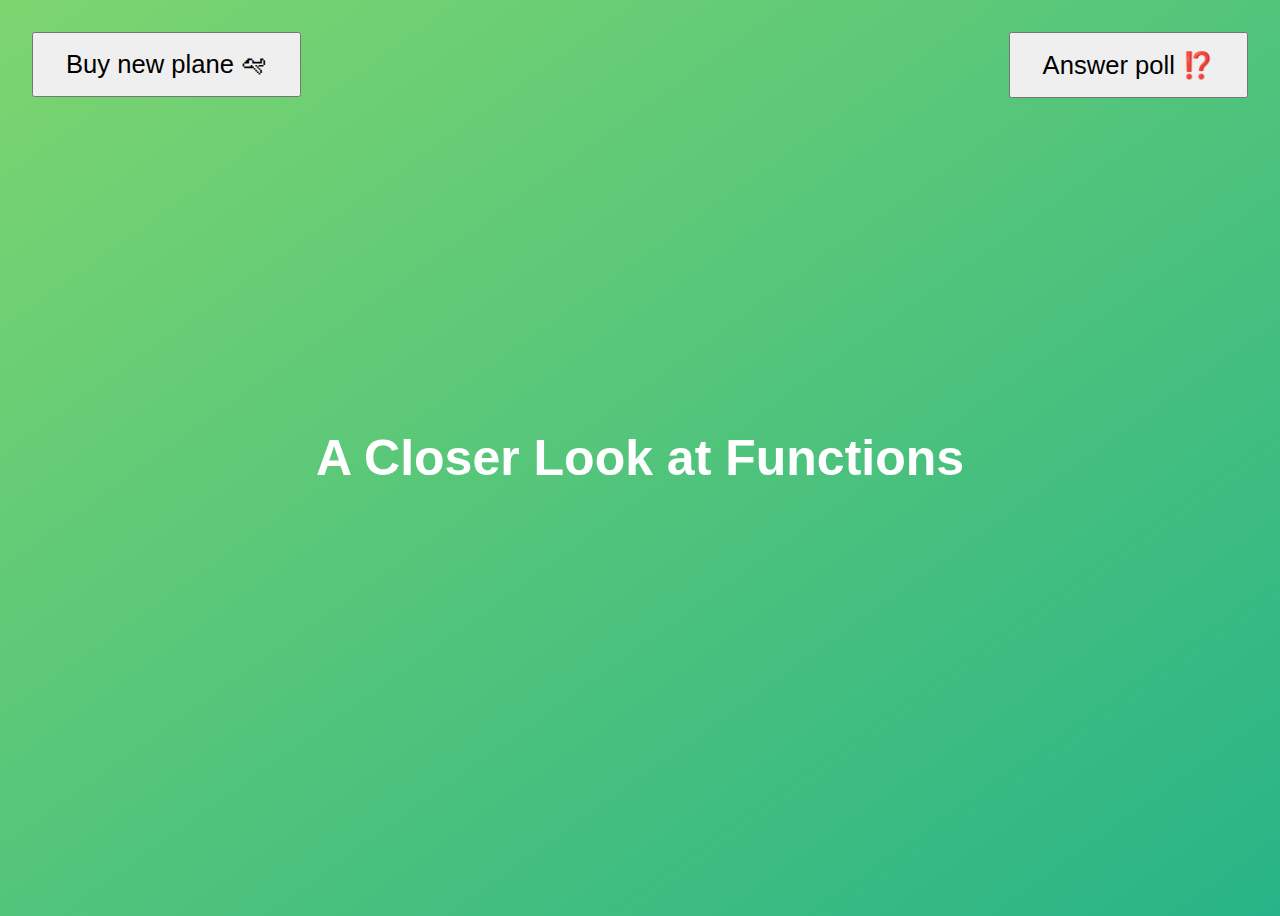
<file: bind method/index.html>
<!DOCTYPE html>
<html lang="en">
  <head>
    <meta charset="UTF-8" />
    <meta name="viewport" content="width=device-width, initial-scale=1.0" />
    <meta http-equiv="X-UA-Compatible" content="ie=edge" />
    <title>A Closer Look at Functions</title>
    <style>
      body {
        height: 100vh;
        display: flex;
        align-items: center;
        background: linear-gradient(to top left, #28b487, #7dd56f);
      }
      h1 {
        font-family: sans-serif;
        font-size: 50px;
        line-height: 1.3;
        width: 100%;
        padding: 30px;
        text-align: center;
        color: white;
      }
      .buy,
      .poll {
        font-size: 1.6rem;
        padding: 1rem 2rem;
        position: absolute;
        top: 2rem;
      }
      .buy {
        left: 2rem;
      }
      .poll {
        right: 2rem;
      }
    </style>
  </head>
  <body>
    <h1>A Closer Look at Functions</h1>
    <button class="buy">Buy new plane 🛩</button>
    <button class="poll">Answer poll ⁉️</button>
    <script src="script.js"></script>
  </body>
</html>
</file>
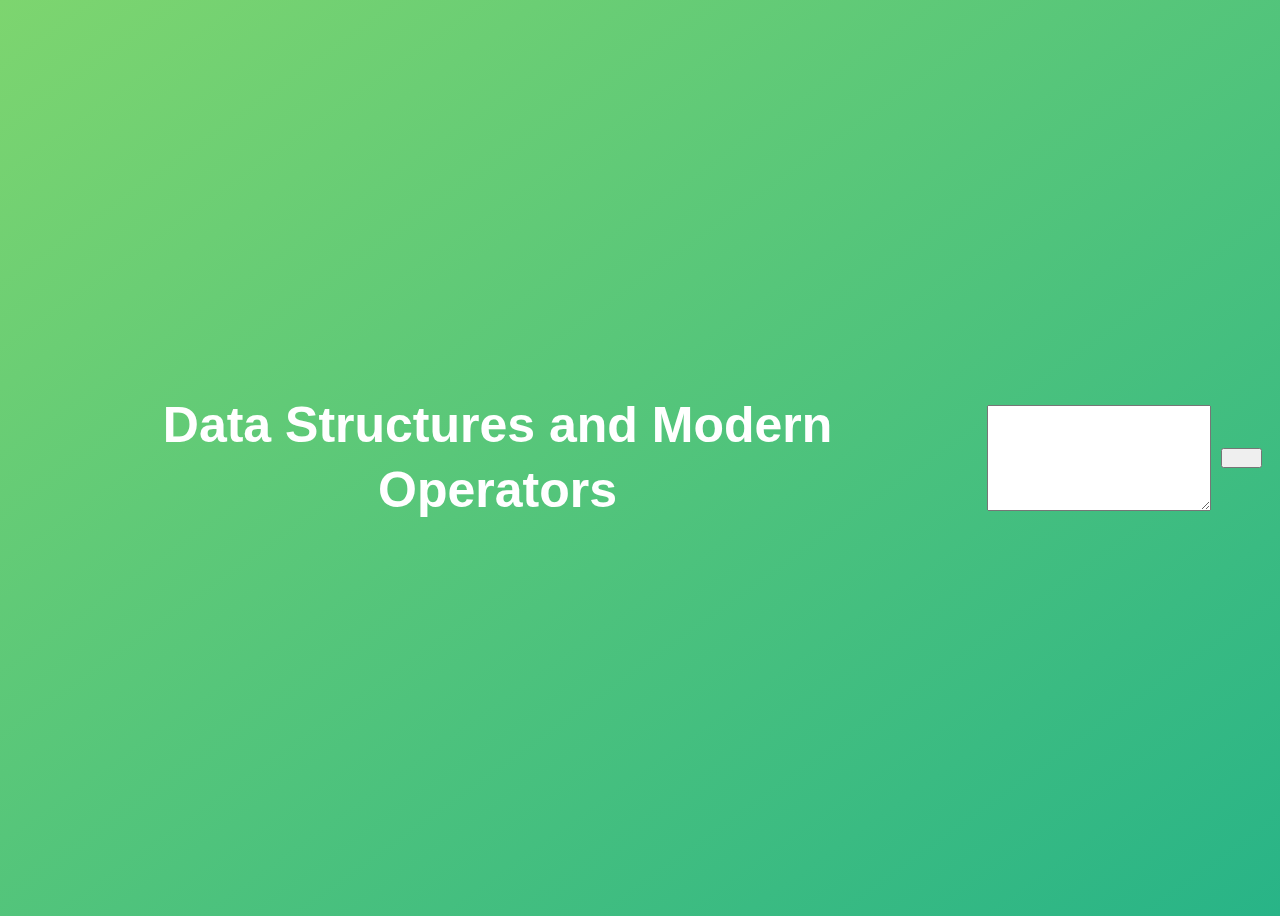
<file: toCamelCase/index.html>
<!DOCTYPE html>
<html lang="en">
  <head>
    <meta charset="UTF-8" />
    <meta name="viewport" content="width=device-width, initial-scale=1.0" />
    <meta http-equiv="X-UA-Compatible" content="ie=edge" />
    <title>Data Structures and Modern Operators</title>
    <style>
      body {
        height: 100vh;
        display: flex;
        align-items: center;
        background: linear-gradient(to top left, #28b487, #7dd56f);
      }
      h1 {
        font-family: sans-serif;
        font-size: 50px;
        line-height: 1.3;
        width: 100%;
        padding: 30px;
        text-align: center;
        color: white;
      }
      button {
        width: 50px;
        height: 20px;
        margin: 10px;
      }
      textarea {
        width: 300px;
        height: 100px;
      }
    </style>
  </head>
  <body>
    <h1>Data Structures and Modern Operators</h1>
    <script src="script.js"></script>
  </body>
</html>
</file>
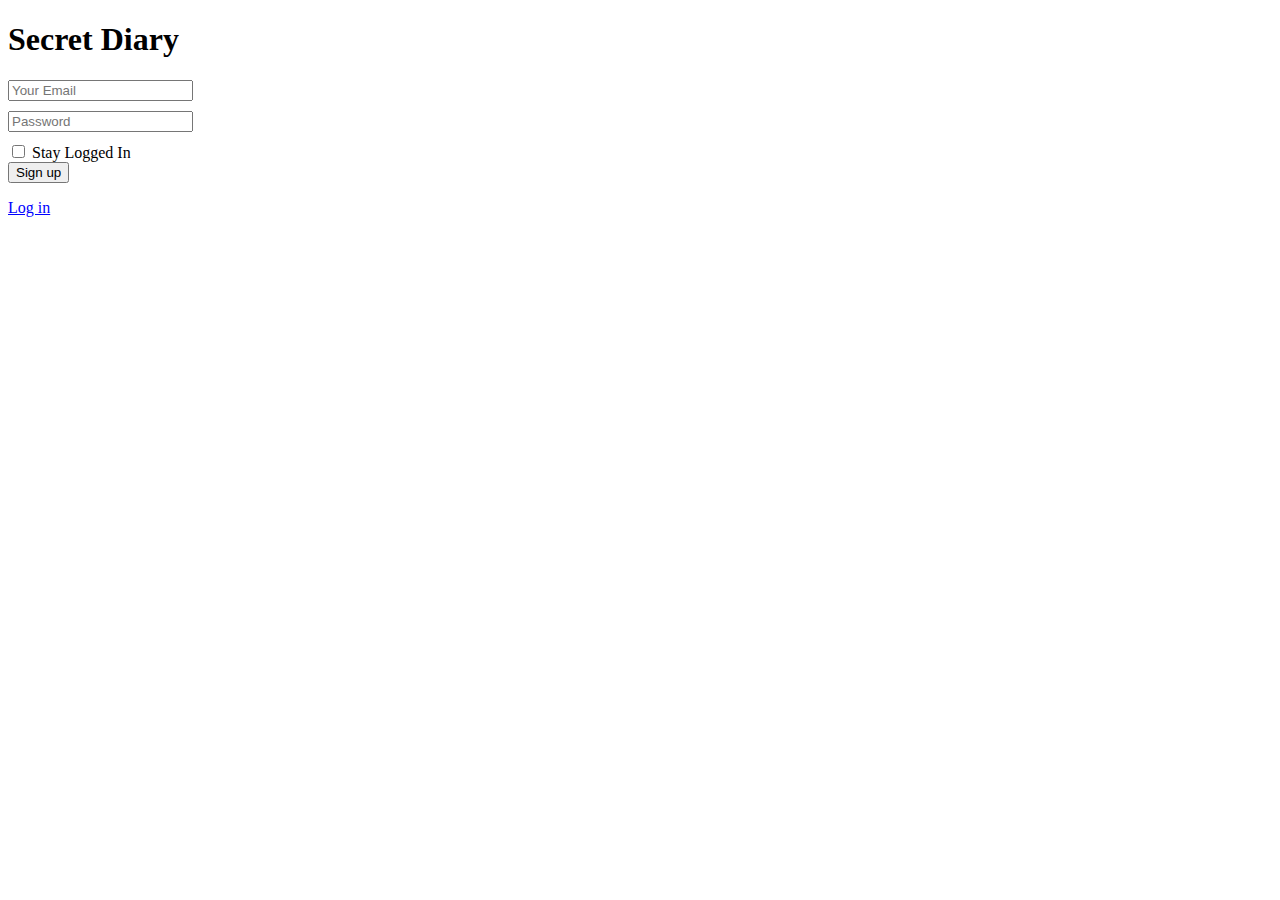
<file: User authentication/index.html>
<!DOCTYPE html>
<html lang="en">
  <head>
    <!-- Required meta tags -->
    <meta charset="utf-8" />
    <meta name="viewport" content="width=device-width, initial-scale=1" />

    <!-- Bootstrap CSS -->
    <link
      href="https://cdn.jsdelivr.net/npm/bootstrap@5.0.0-beta1/dist/css/bootstrap.min.css"
      rel="stylesheet"
      integrity="sha384-giJF6kkoqNQ00vy+HMDP7azOuL0xtbfIcaT9wjKHr8RbDVddVHyTfAAsrekwKmP1"
      crossorigin="anonymous"
    />

    <title>Hello, world!</title>

    <style type="text/css">
      /*  html {
        background: url(background1.jpg) no-repeat center center fixed;
        -webkit-background-size: cover;
        -moz-background-size: cover;
        -o-background-size: cover;
        background-size: cover;
      }

    */

      body {
        background: none;
      }

      #showLogInForm {
        font-weight: bold;
        color: blue;
        text-decoration: underline;
      }

      .form-control {
        margin-bottom: 10px;
      }

      #signUpForm #logInForm {
        width: 200px;
      }

      #toggleForms {
        color: blue;
        text-decoration: underline;
      }
    </style>
  </head>
  <body>
    <div class="container mt-5">
      <div class="row justify-content-center">
        <div class="col-8 text-center">
          <h1>Secret Diary</h1>

          <div id="signUpForm" class="justify-content-center">
            <form class="row mb-3" method="post">
              <div>
                <input
                  class="form-control"
                  type="email"
                  name="email"
                  placeholder="Your Email"
                />
              </div>

              <div>
                <input
                  class="form-control"
                  type="password"
                  name="password"
                  placeholder="Password"
                />
              </div>

              <div class="text-center mt-2">
                <label>
                  <input type="checkbox" name="stayLoggedIn" value="1" />
                  Stay Logged In
                </label>
              </div>

              <input type="hidden" name="signUp" value="1" />

              <div class="text-center mt-3">
                <input
                  class="btn btn-primary"
                  type="submit"
                  name="submit"
                  value="Sign up"
                />
              </div>
            </form>
          </div>
          <div
            id="logInForm"
            class="justify-content-center"
            style="display: none"
          >
            <form class="row mb-3" method="post">
              <div>
                <input
                  class="form-control"
                  type="email"
                  name="email"
                  placeholder="Your Email"
                />
              </div>

              <div>
                <input
                  class="form-control"
                  type="password"
                  name="password"
                  placeholder="Password"
                />
              </div>

              <div class="text-center mt-2">
                <label>
                  <input type="checkbox" name="stayLoggedIn" value="1" />
                  Stay Logged In
                </label>
                <input type="hidden" name="signUp" value="0" />
              </div>

              <div class="text-center mt-3">
                <input
                  class="btn btn-primary"
                  type="submit"
                  name="submit"
                  value="Log in"
                />
              </div>
            </form>
          </div>
        </div>
      </div>
    </div>

    <div class="text-center mt-4">
      <p><a href="#" id="toggleForms">Log in</a></p>
    </div>

    <script
      src="https://cdn.jsdelivr.net/npm/bootstrap@5.0.0-beta1/dist/js/bootstrap.bundle.min.js"
      integrity="sha384-ygbV9kiqUc6oa4msXn9868pTtWMgiQaeYH7/t7LECLbyPA2x65Kgf80OJFdroafW"
      crossorigin="anonymous"
    ></script>

    <script type="text/javascript">
      document.getElementById("toggleForms").onclick = function () {
        var x = document.getElementById("logInForm");
        var y = document.getElementById("signUpForm");
        var z = document.getElementById("toggleForms");

        if (x.style.display == "none") {
          x.style.display = "block";
          z.innerHTML = "Sign Up";
        } else {
          x.style.display = "none";
        }

        if (y.style.display == "none") {
          y.style.display = "block";
          z.innerHTML = "Log in";
        } else {
          y.style.display = "none";
        }
      };
    </script>
  </body>
</html>
</file>
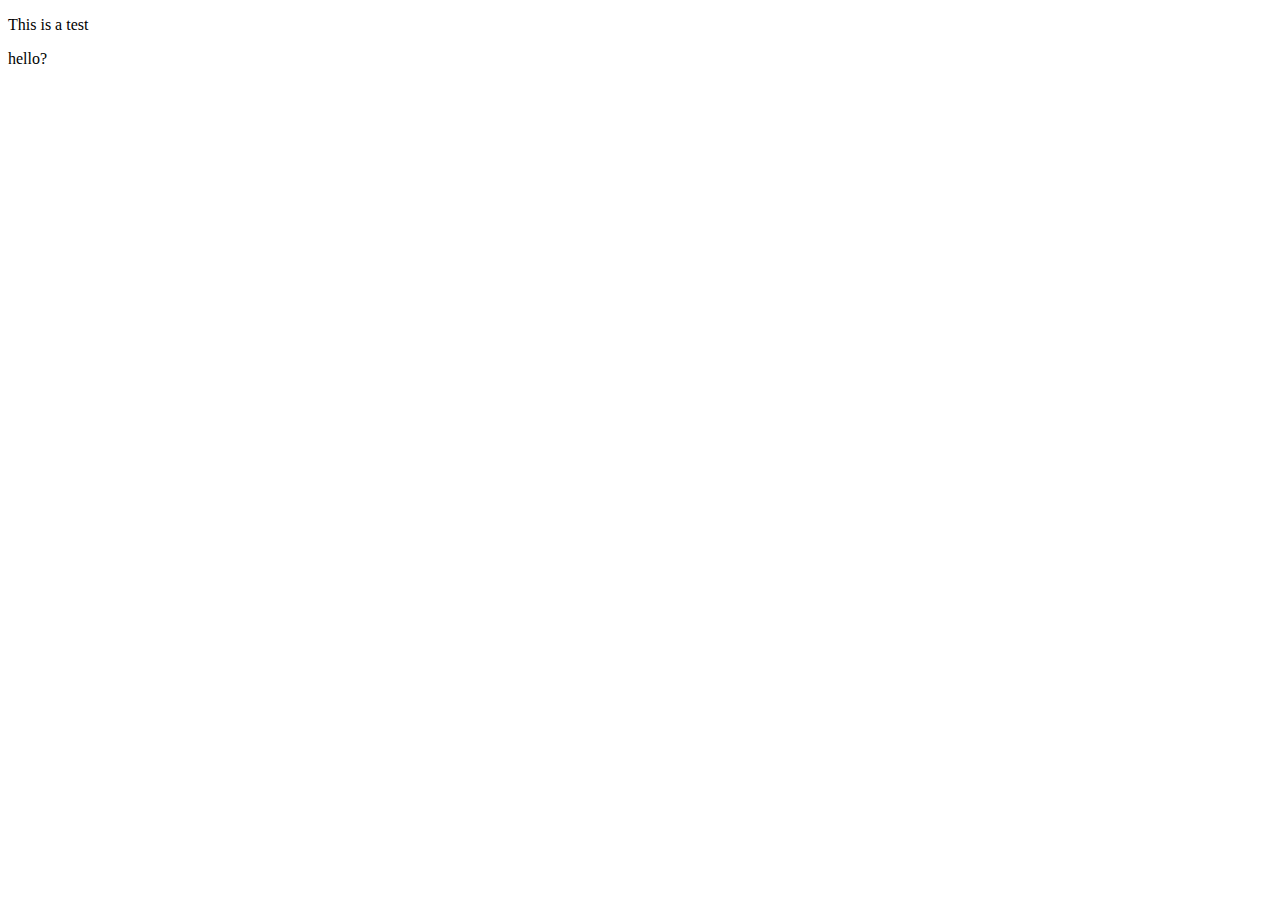
<file: stuff.html>
<!DOCTYPE html>
<html lang="en">
  <head>
    <meta charset="UTF-8" />
    <meta http-equiv="X-UA-Compatible" content="IE=edge" />
    <meta name="viewport" content="width=device-width, initial-scale=1.0" />
    <title>Document</title>
  </head>
  <body>
    <p>This is a test</p>
    <div class="box">hello?</div>
  </body>
</html>
</file>
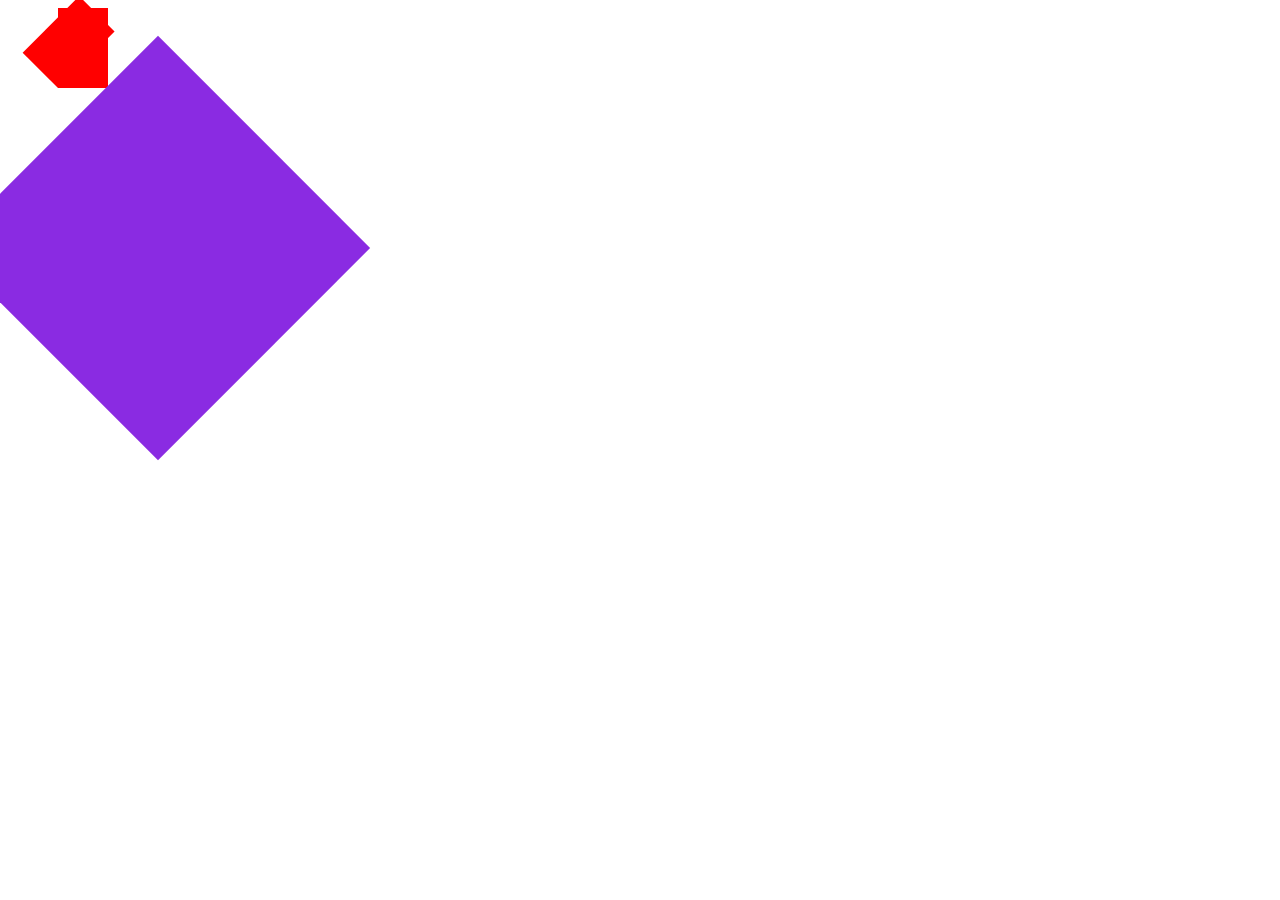
<file: Shapes/div-shapes.html>
<!DOCTYPE html>
<html lang="en">
  <head>
    <meta charset="UTF-8" />
    <meta http-equiv="X-UA-Compatible" content="IE=edge" />
    <meta name="viewport" content="width=device-width, initial-scale=1.0" />
    <title>Document</title>
    <link rel="stylesheet" type="text/css" href="styles.css" />
  </head>
  <body>
    <div id="heart"></div>
    <div id="shape"></div>
  </body>
</html>
</file>
<file: Shapes/styles.css>
#heart {
  position: relative;
  width: 100px;
  height: 90px;
}

#heart:before,
#heart:after {
  position: absolute;
  content: "";
  left: 50px;
  top: 0;
  width: 50px;
  height: 80px;
  background: red;
  /*border-radius: 50px 50px 0 0;
  transform: rotate(-45deg);
  transform-origin: 0 100%;*/
}

#heart:after {
  left: 0;
  transform: rotate(45deg);
  transform-origin: 100% 100%;
}

#shape {
  background-color: blueviolet;
  width: 300px;
  height: 300px;
  transform: rotate(45deg);
}
</file>
